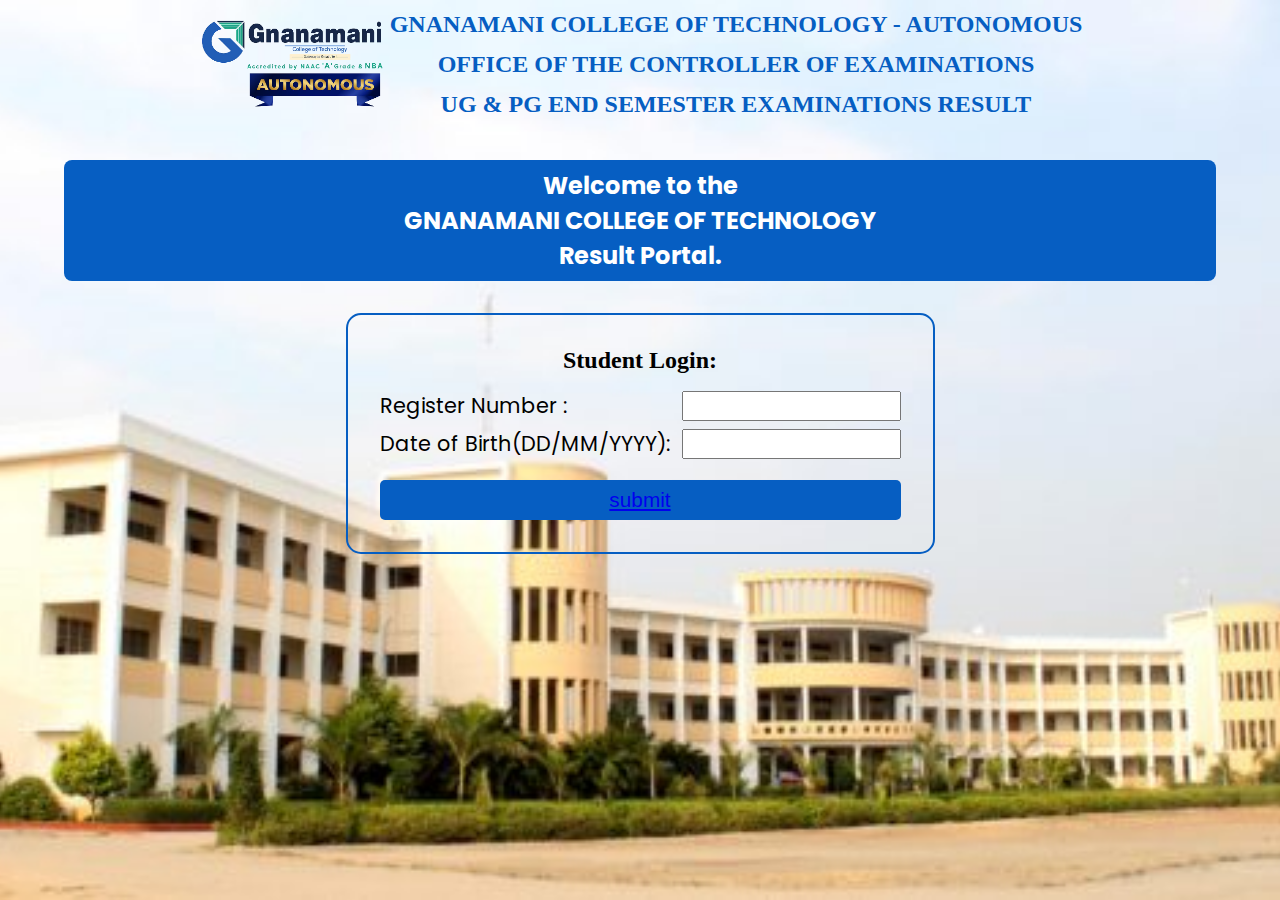
<file: index.html>
<html>
  <head>
    <title>Student Result</title>
  </head>
  <link rel="preconnect" href="https://fonts.googleapis.com" />
  <link rel="preconnect" href="https://fonts.gstatic.com" crossorigin />
  <link
    href="https://fonts.googleapis.com/css2?family=Poppins:ital,wght@0,100;0,200;0,300;0,400;0,500;0,600;0,700;0,800;0,900;1,100;1,200;1,300;1,400;1,500;1,600;1,700;1,800;1,900&family=Roboto+Serif:ital,opsz,wght@0,8..144,100..900;1,8..144,100..900&display=swap"
    rel="stylesheet"
  />
  <link rel="stylesheet" href="style.css">
  <body style="height: 100vh;">
    <header>
      <img src="clglogo.png" alt="logo" />
      <div class="logo-title">
        <h2>GNANAMANI COLLEGE OF TECHNOLOGY - AUTONOMOUS</h2>
        <h2>OFFICE OF THE CONTROLLER OF EXAMINATIONS</h2>
        <h2>UG & PG END SEMESTER EXAMINATIONS RESULT</h2>
      </div>
    </header>

    <div style="display: flex; justify-content: center; align-items: center">
      <div class="welcome-text">
        <h2>
          Welcome to the <br />
          GNANAMANI COLLEGE OF TECHNOLOGY <br />
          Result Portal.
        </h2>
      </div>
    </div>

    <main>
      <div class="form">
        <h2 style="font-family: 'Times New Roman', Times, serif; font-style: bold; font-weight: 800;">Student Login:</h2>
        <form
          action="process.php"
          method="post"
          onsubmit="return validateForm()"
        >
          <div class="flex">
            <label for="register_num">Register Number :</label>
            <input type="number" name="register_num" id="register_num" />
          </div>
          <div class="flex">
            <label for="dob">Date of Birth(DD/MM/YYYY): &nbsp;</label>
            <input type="text" name="dob" id="dob" />
          </div>
          <p style="color: red; font-size: 1.2rem; padding: 2px" id="error"></p>
           <button type="button" style="color: rgb(19, 183, 36);"><a href="/in.html">submit</a></button>           
          
        </form>
      </div>
    </main>

    <script>
      function validateForm() {
        const registerNum = document.getElementById("register_num").value;
        const dob = document.getElementById("dob").value;
        const error = document.getElementById("error");

        // Add validation logic here (e.g., check if fields are not empty)
        if (registerNum === "") {
          // alert("Register Number must be filled out");
          error.innerText = "Register Number must be filled out";
          return false; // Return false to prevent the form from being submitted
        } else if (dob === "") {
          // alert("Date of Birth must be filled out");
          error.innerText = "Date of Birth must be filled out";
          
          return false;
        }/* else if (registerNum.length !== 12) {
          // alert("Registration number should have 12 digits");
          error.innerText = "Registration number should have 12 digits";
          return false;
        }*/
        return true;
      }
    </script>
  </body>
</html>
</file>
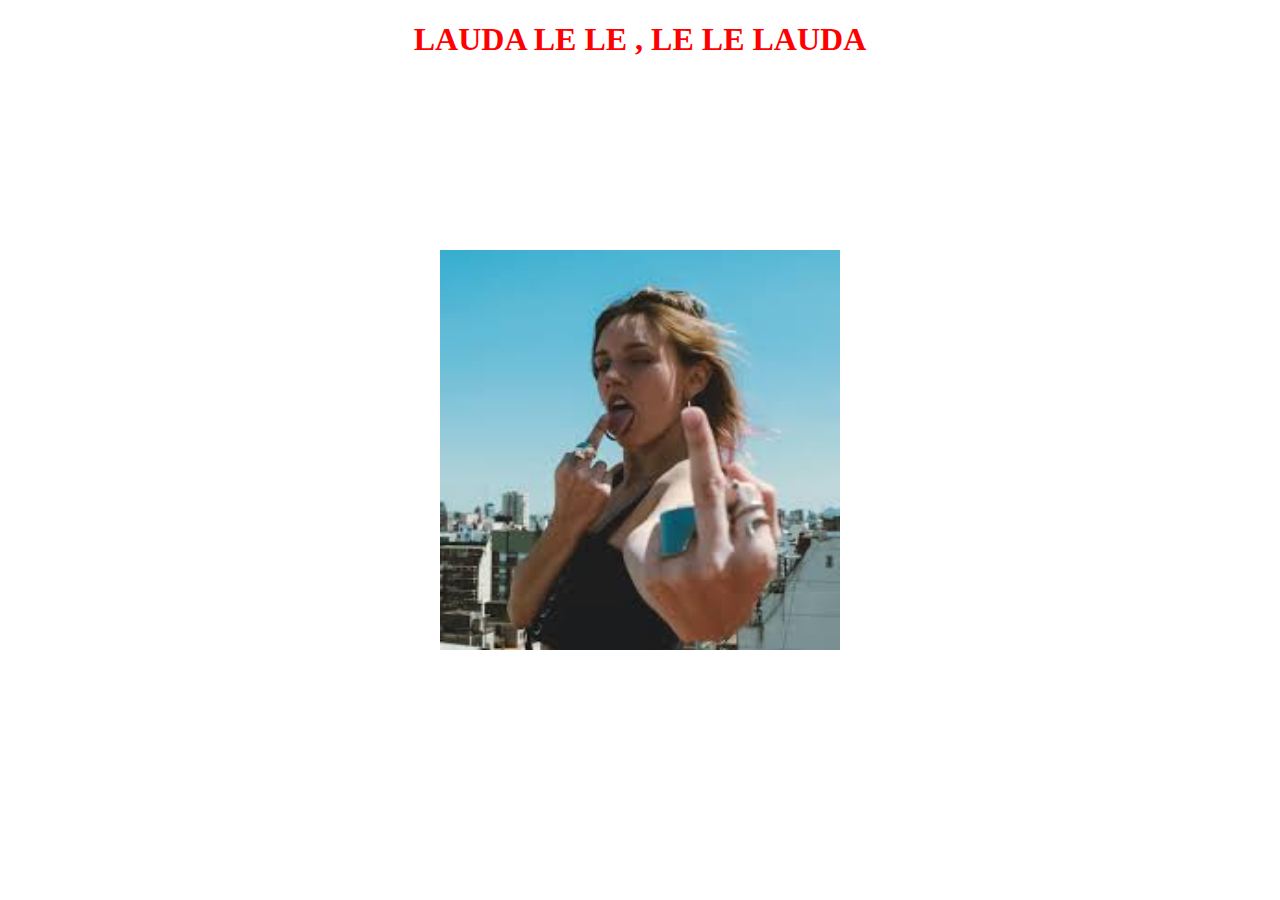
<file: in.html>
<!DOCTYPE html>
<html lang="en">
<head>
    <meta charset="UTF-8">
    <meta name="viewport" content="width=, initial-scale=1.0">
    <title>Document</title>
    <link rel="stylesheet" href="stylee.css">
</head>
<body>
    <h1>LAUDA LE LE , LE LE LAUDA</h1>
    <img src="./fin.jpeg" alt="">
    
        
</body>
</html>
</file>
<file: style.css>
@import url("https://fonts.googleapis.com/css2?family=Poppins:ital,wght@0,100;0,200;0,300;0,400;0,500;0,600;0,700;0,800;0,900;1,100;1,200;1,300;1,400;1,500;1,600;1,700;1,800;1,900&family=Roboto+Serif:ital,opsz,wght@0,8..144,100..900;1,8..144,100..900&display=swap");
@import url("https://fonts.googleapis.com/css2?family=Petrona:ital,wght@0,100..900;1,100..900&display=swap");

* {
  margin: 0;
  padding: 0;
  box-sizing: border-box;
}
body {
  font-family: "Poppins", sans-serif;
  background: url(college.jpg);
  background-repeat: no-repeat;
  background-size: cover;
  background-position: top;
  /* padding-bottom: 10px; */
}
header {
  display: flex;
  justify-content: center;
  align-items: center;
  width: 100%;
  padding: 1rem;
}
header > img {
  width: 12rem;
}
.logo-title {
  text-align: center;
  text-wrap: wrap;
  line-height: 1rem;
  color: #065ec2;
  font-family: "Times New Roman", Times, serif;
  font-weight: 200;
}
.logo-title > h2:not(:last-child) {
  margin-bottom: 1.5rem;
}
@media screen and (max-width: 500px) {
  body {
    padding-inline: 5px;
    height: 100vh;
    background-position: 100%;
    background-size: cover;
  }
  h1 {
    font-size: 1.2rem;
  }
  h2 {
    font-size: 1.1rem;
  }
  header {
    /* flex-direction: column; */
    padding: 1rem;
  }
  header > img {
    width: 6rem;
  }
  .logo-title > h2 {
    font-size: 0.7rem;
    line-height: 0.7rem;
  }
  .logo-title > h2:not(:last-child) {
    margin-bottom: 0.2rem;
  }
  .flex {
    flex-direction: column;
    gap: 5px;
  }
  .form {
    padding: 0rem;
    width: 90%;
  }
  form {
    gap: 6px;
  }

  .result {
    padding: 2px;
  }
  .f-container {
    padding: 0.5rem 1rem;
  }

  .legend > tbody > tr > td {
    padding: 8px;
    text-align: center;
    background: rgba(0, 0, 0, 0.8);
    color: white;
  }
}

.welcome-text {
  width: 90%;
  background: #065ec2;
  text-align: center;
  border-radius: 8px;
  margin-top: 2rem;
  color: #fff;
  padding: 0.5rem;
  font-family: "Poppins", sans-serif;
}

main {
  display: flex;
  align-items: center;
  justify-content: center;
}

.form {
  display: flex;
  flex-direction: column;
  align-items: center;
  justify-content: center;
  border: 2px solid #065ec2;
  border-radius: 15px;
  gap: 1rem;
  padding: 2rem;
  margin-top: 2rem;
  font-family: "Poppins", sans-serif;
}

form {
  display: flex;
  flex-direction: column;
  gap: 5px;
}

.flex {
  display: flex;
  align-items: center;
  justify-content: space-between;
  width: 100%;
  margin-bottom: 2px;
}

.flex > input {
  padding: 4px;
  font-size: 1rem;
}

.flex > label {
  font-size: 1.3rem;
}
 button {
  margin-top: 5px;
  padding: 0.5rem;
  outline: none;
  border: none;
  background: #065ec2;
  color: white;
  font-size: 1.3rem;
  border-radius: 5px;
  cursor: pointer;
}
</file>
<file: stylee.css>
img{
    position: absolute;
    top: 50%;
    left: 50%;
    transform: translate(-50%, -50%);
   height: 400px;
   width: 400px;
  }
h1
{
    text-align: center;
    color: red;
}
</file>
